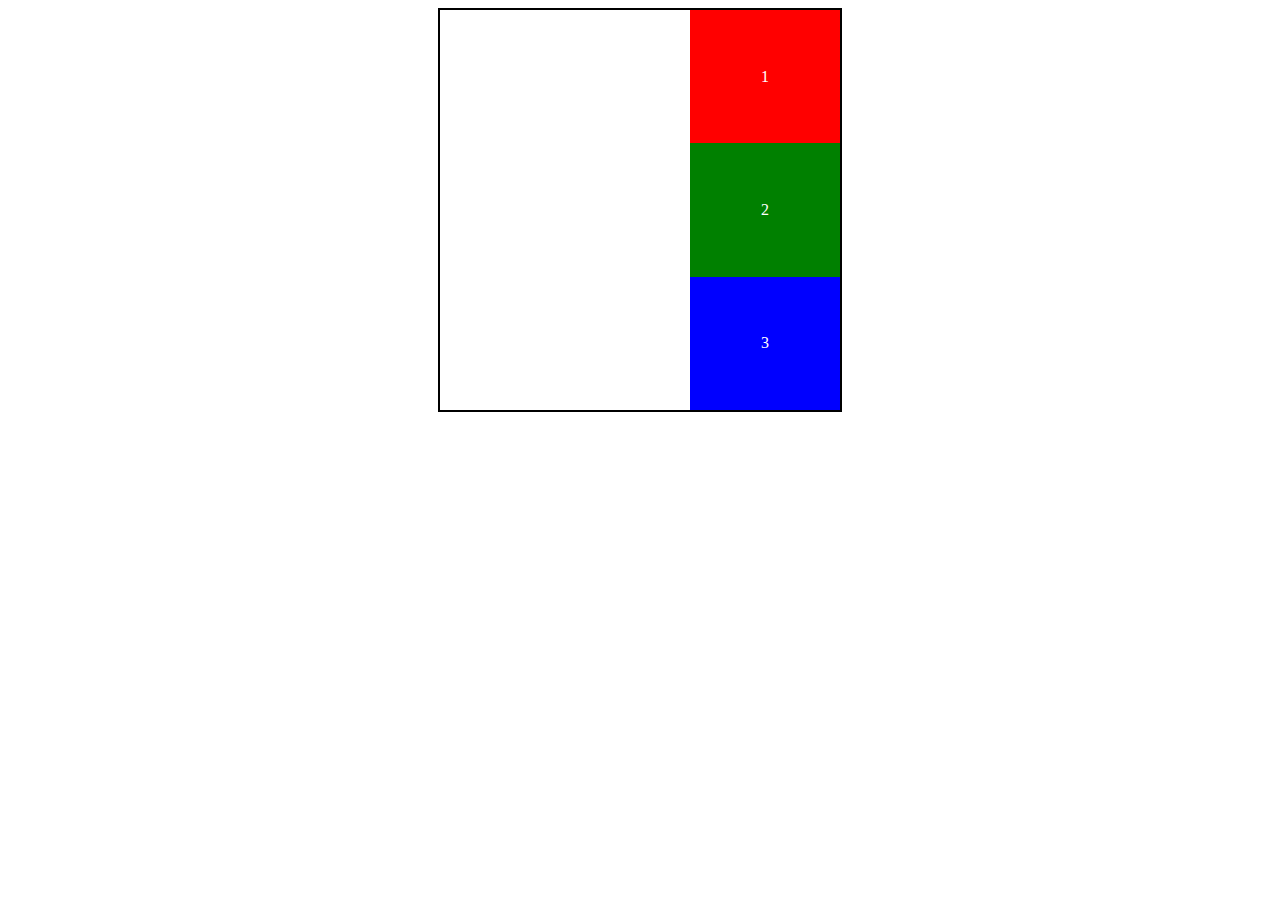
<file: index.html>
<!DOCTYPE html>
<html lang="en">
<head>
    <meta charset="UTF-8">
    <meta name="viewport" content="width=device-width, initial-scale=1.0">
    <link rel="stylesheet" href="Estilos.css">
    <title>Document</title>
</head>
<body>
    <section id="Contenedor" style="border: 2px solid black">

        <div class="Rojo">

            <p>1</p>

        </div>
        <div class="Verde">

            <p>2</p>

        </div>

        <div class="Azul">

            <p>3</p>

        </div>

    </section>    
        

</body>
</html>
</file>
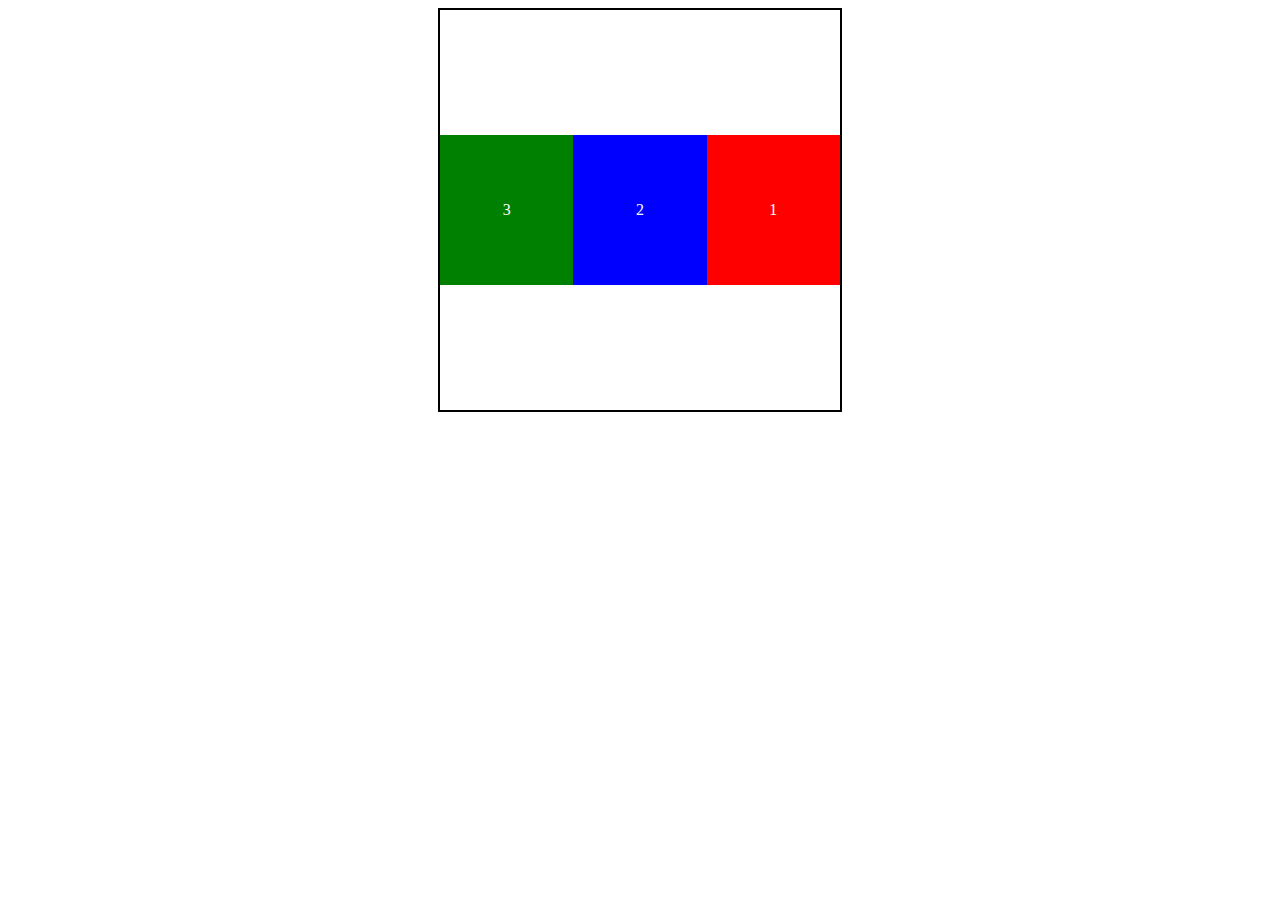
<file: Ejercicio 2.html>
<!DOCTYPE html>
<html lang="en">
<head>
    <meta charset="UTF-8">
    <meta name="viewport" content="width=device-width, initial-scale=1.0">
    <link rel="stylesheet" href="Estilos2.css">
    <title>Document</title>
</head>
<body>
    <section id="Contenedor" style="border: 2px solid black">

        <div class="Rojo">

            <p>1</p>

        </div>
        <div class="Verde">

            <p>3</p>

        </div>

        <div class="Azul">

            <p>2</p>

        </div>

    </section>    
        

</body>
</html>
</file>
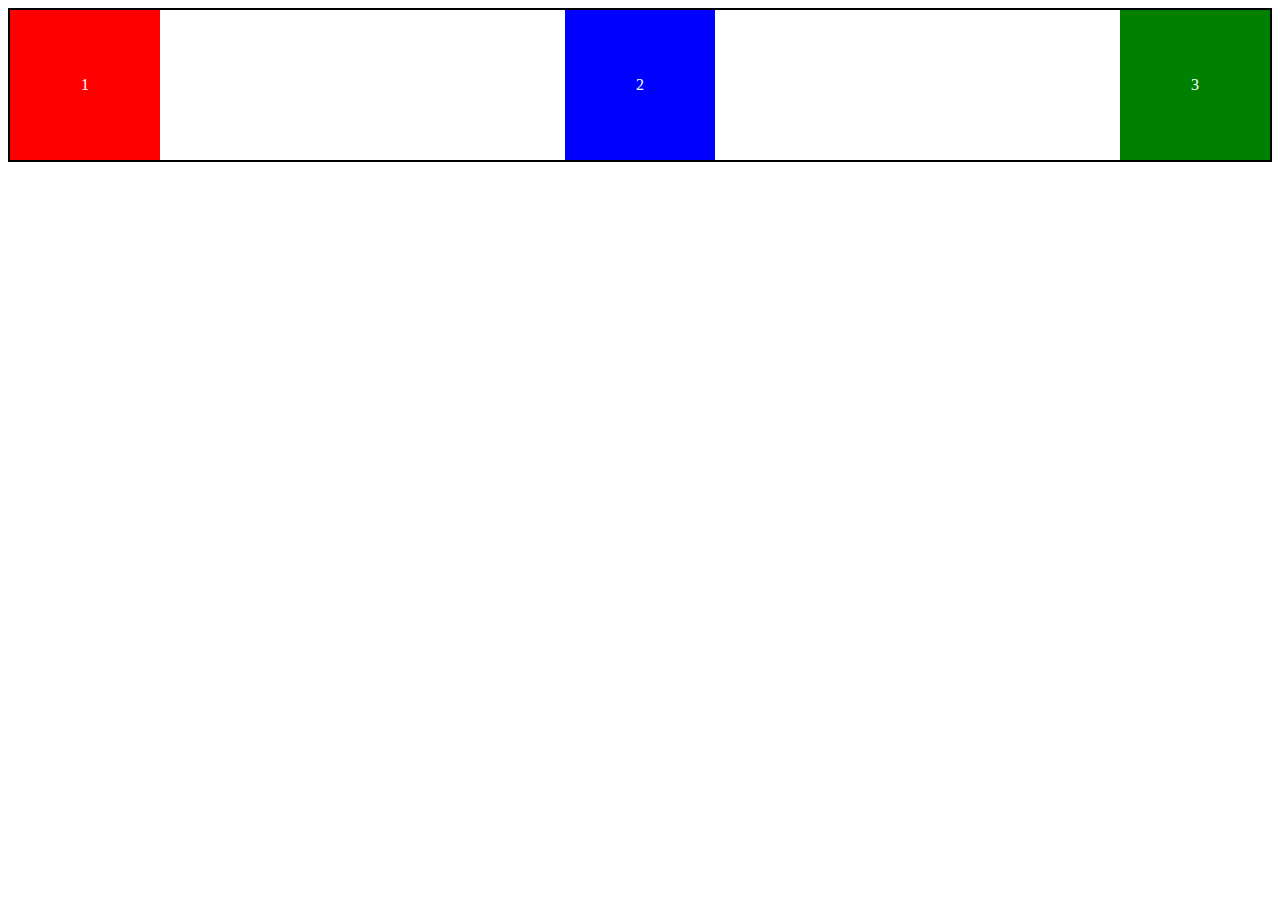
<file: Ejercicio 3.html>
<!DOCTYPE html>
<html lang="en">
<head>
    <meta charset="UTF-8">
    <meta name="viewport" content="width=device-width, initial-scale=1.0">
    <link rel="stylesheet" href="Estilos3.css">
    <title>Document</title>
</head>
<body>
    <section id="Contenedor" style="border: 2px solid black";>

        <div class="Rojo">

            <p>1</p>

        </div>
        <div class="Verde">

            <p>3</p>

        </div>

        <div class="Azul">

            <p>2</p>

        </div>

    </section>    
        

</body>
</html>
</file>
<file: Estilos.css>
#Contenedor {
    border: 5px;
    border-color: black;
    width: 400px;
    height: 400px;
    display: flex;
    flex-direction: column;
    flex-wrap: nowrap;
    align-items: end;
    margin: auto;
    

}



.Rojo {

background-color: red;
width: 150px;
height: 150px;
display: flex;
justify-content: center;
align-items: center;
color: white;


}

.Verde {

    background-color: green;
    width: 150px;
    height: 150px;
    display: flex;
    justify-content: center;
    align-items: center;
    color: white;
    

}


.Azul {

    background-color: blue;
    width: 150px;
    height: 150px;
    display: flex;
    justify-content: center;
    align-items: center;
    color: white;

}
</file>
<file: Estilos2.css>
#Contenedor {
    border: 5px;
    border-color: black;
    width: 400px;
    height: 400px;
    display: flex;
    flex-direction: row-reverse;
    align-items: center;
    justify-content: center;
    margin: auto;
   

}



.Rojo {

background-color: red;
width: 150px;
height: 150px;
display: flex;
justify-content: center;
align-items: center;
color: white;


}

.Verde {

    background-color: green;
    width: 150px;
    height: 150px;
    display: flex;
    justify-content: center;
    align-items: center;
    color: white;
    order: 1;
    

}


.Azul {

    background-color: blue;
    width: 150px;
    height: 150px;
    display: flex;
    justify-content: center;
    align-items: center;
    color: white;

}
</file>
<file: Estilos3.css>
#Contenedor {
    border: 5px;
    border-color: black;
    width: full;
    height: 150px;
    display: flex;
    flex-direction: row;
    flex-wrap: nowrap;
    align-items: center;
    margin: auto;
    justify-content: space-between;
    

}



.Rojo {

background-color: red;
width: 150px;
height: 150px;
display: flex;
justify-content: center;
align-items: center;
color: white;
order: 1;


}

.Verde {

    background-color: green;
    width: 150px;
    height: 150px;
    display: flex;
    justify-content: center;
    align-items: center;
    color: white;
    order: 3;
    

}


.Azul {

    background-color: blue;
    width: 150px;
    height: 150px;
    display: flex;
    justify-content: center;
    align-items: center;
    color: white;
    order: 2;

}
</file>
